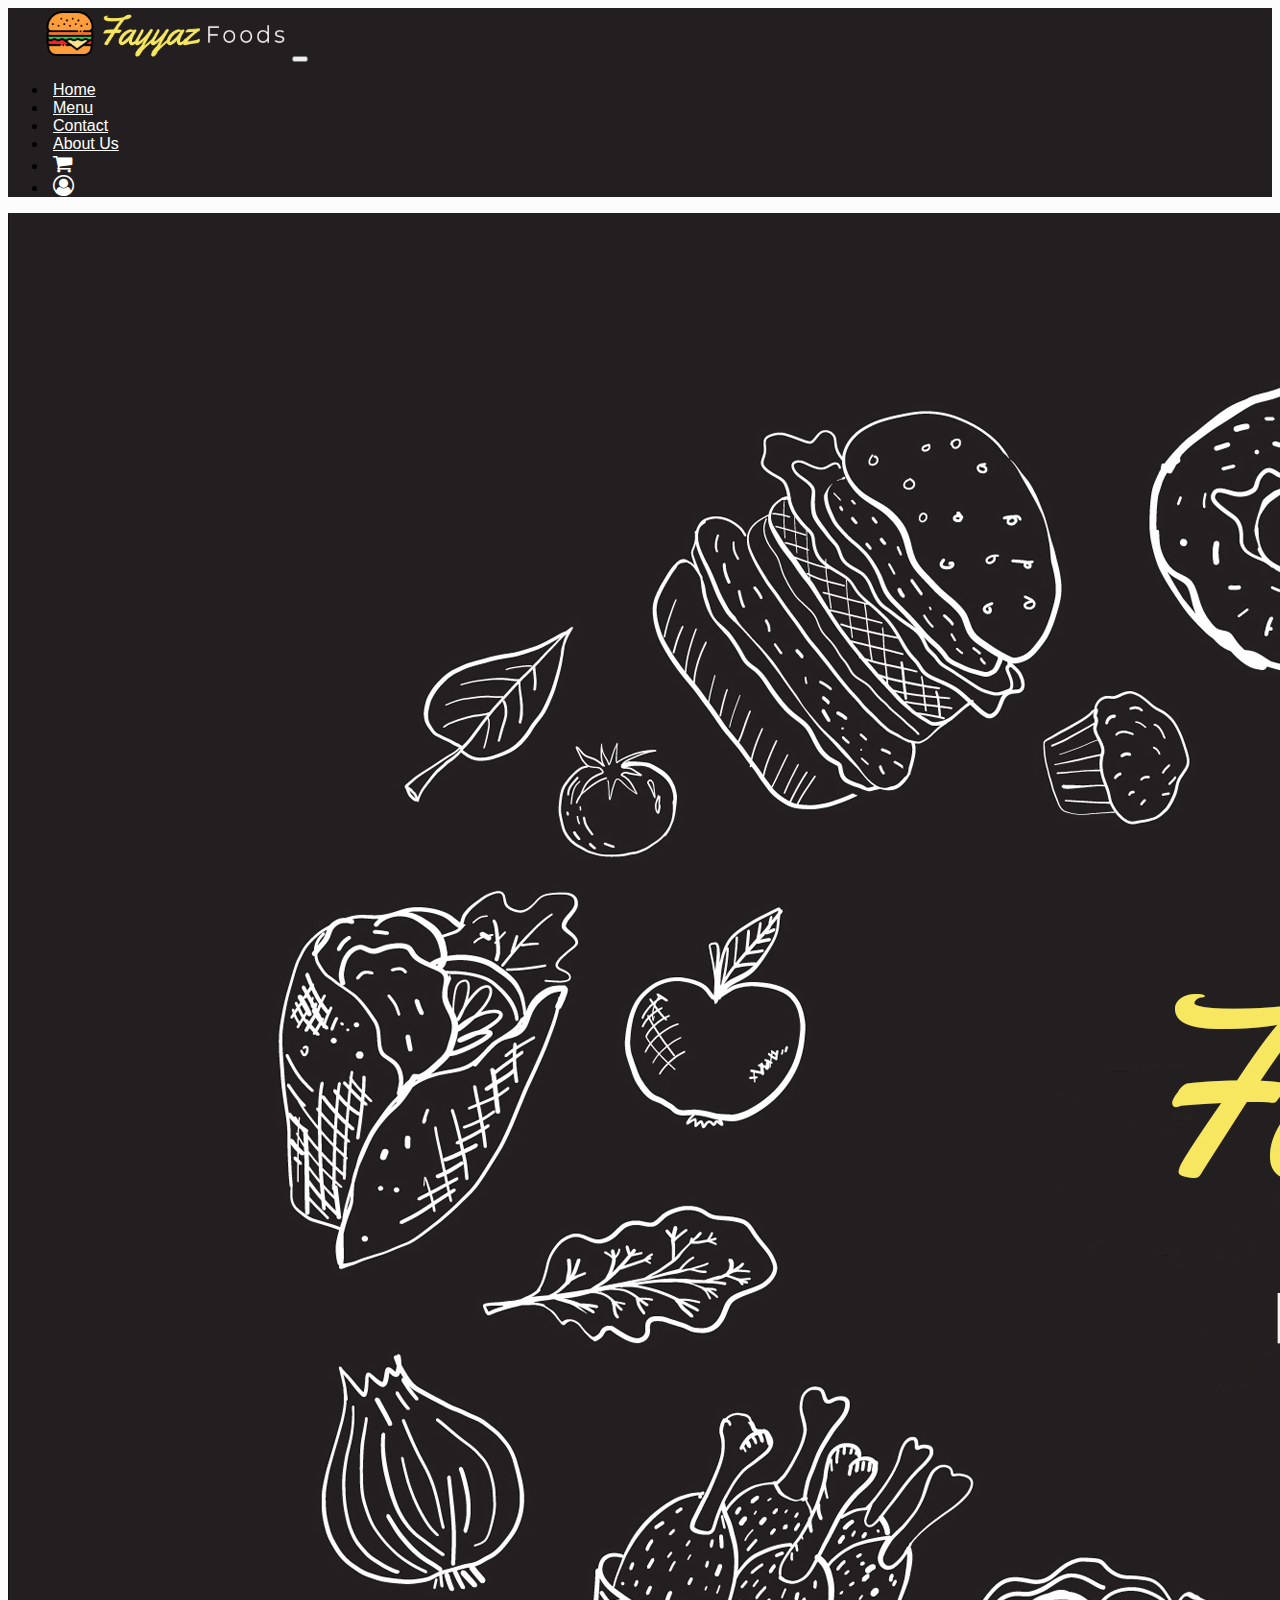
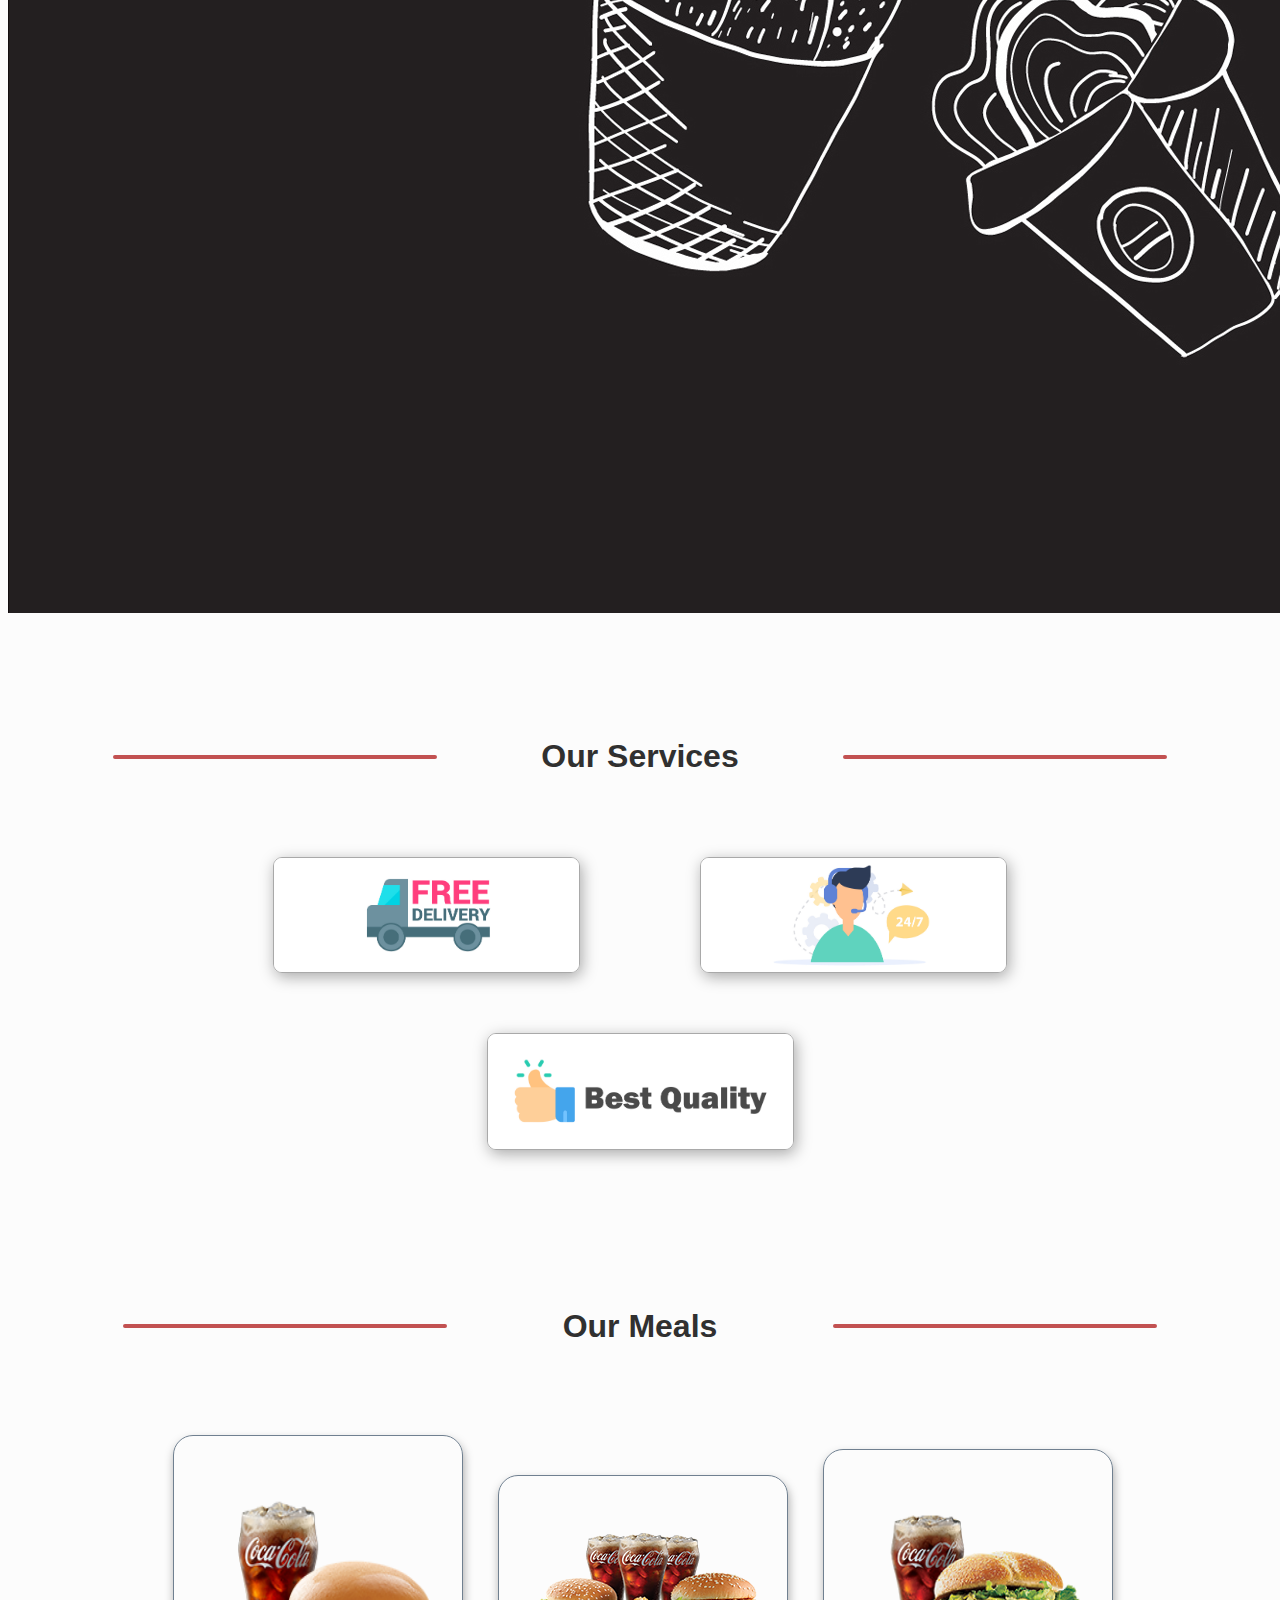
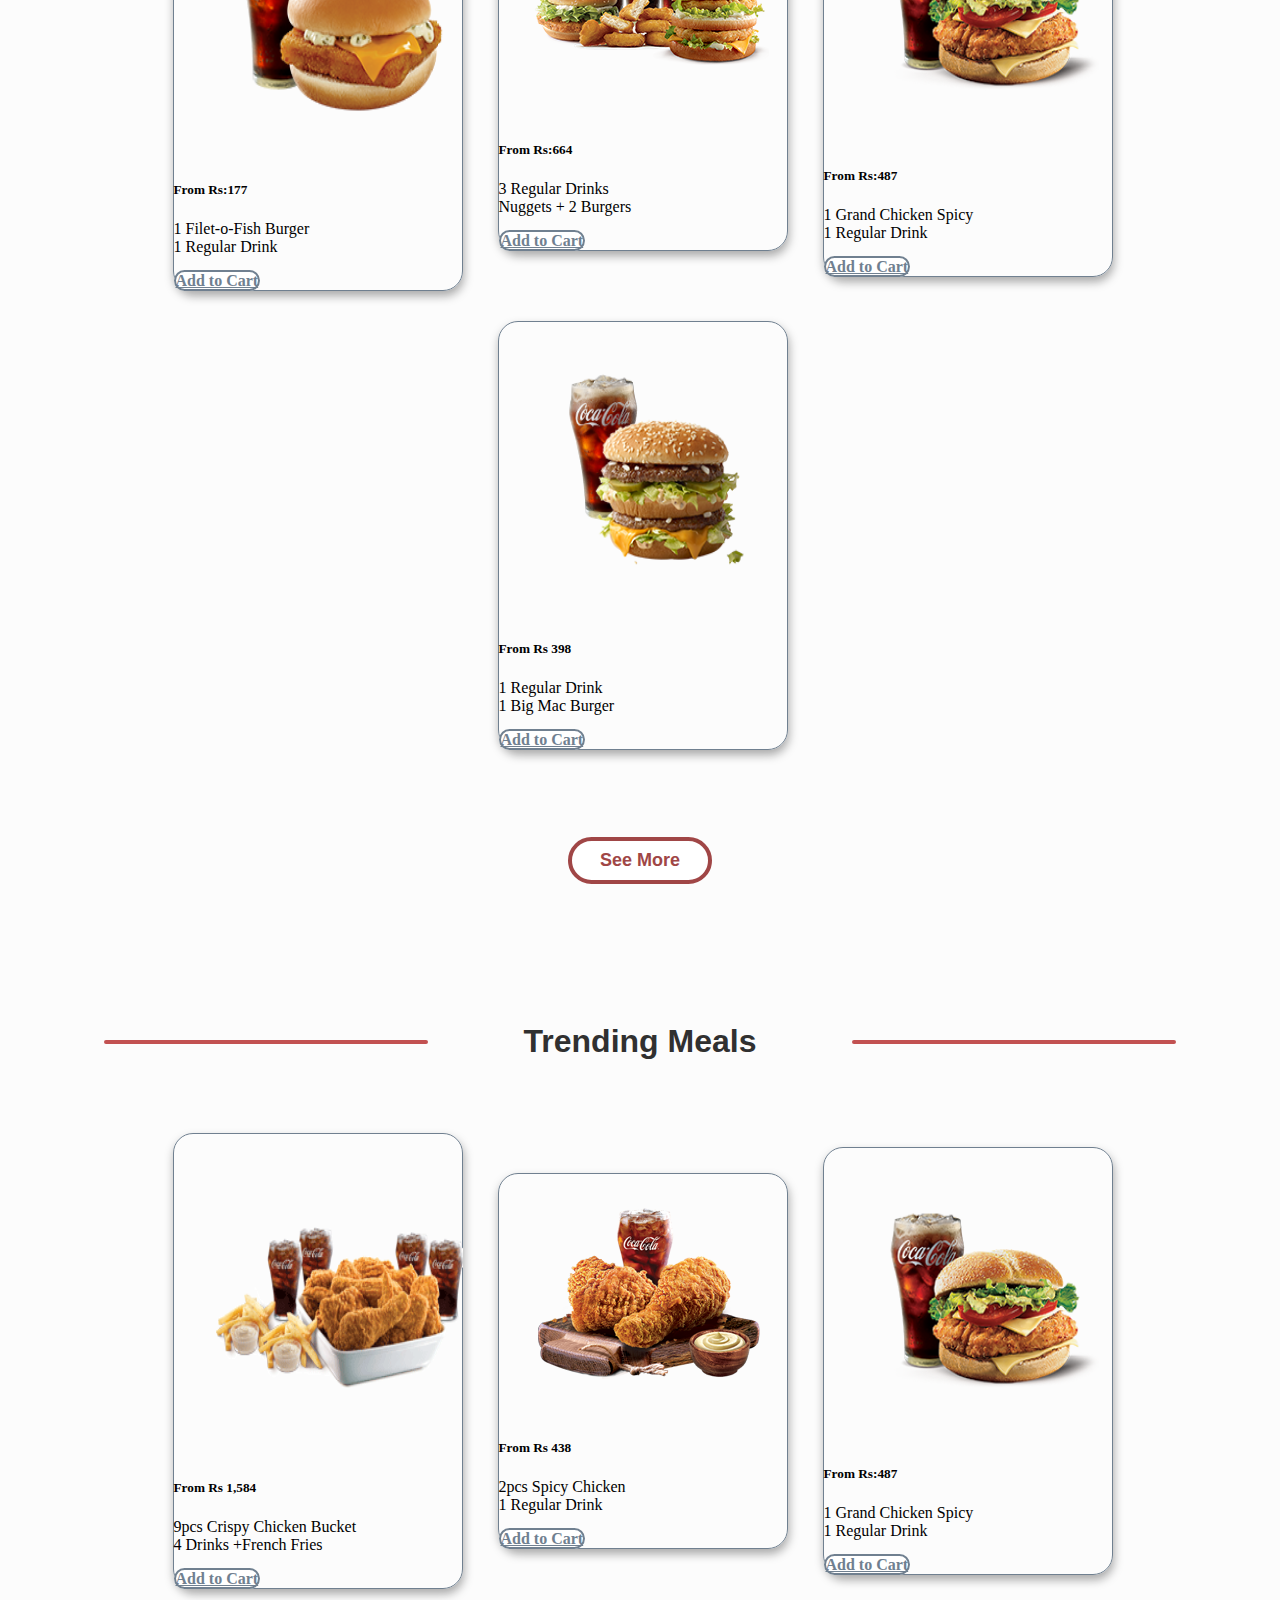
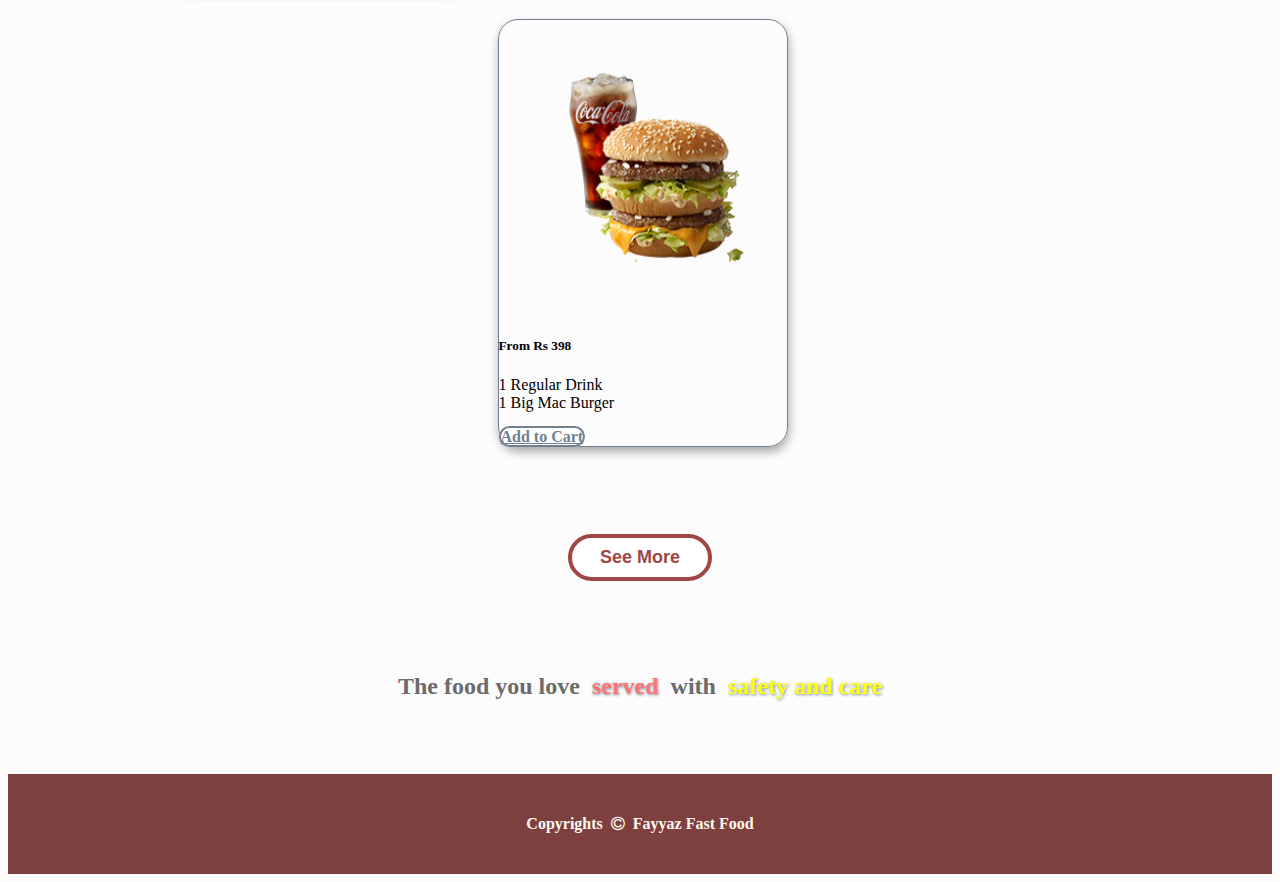
<file: index.html>
<!DOCTYPE html>
<html lang="en">

<head>
  <meta charset="UTF-8">
  <meta name="viewport" content="width=device-width, initial-scale=1.0">
  <link rel="stylesheet" href="https://stackpath.bootstrapcdn.com/bootstrap/4.5.0/css/bootstrap.min.css"
    integrity="sha384-9aIt2nRpC12Uk9gS9baDl411NQApFmC26EwAOH8WgZl5MYYxFfc+NcPb1dKGj7Sk" crossorigin="anonymous">
  <script src="https://code.jquery.com/jquery-3.5.1.slim.min.js"
    integrity="sha384-DfXdz2htPH0lsSSs5nCTpuj/zy4C+OGpamoFVy38MVBnE+IbbVYUew+OrCXaRkfj"
    crossorigin="anonymous"></script>
  <script src="https://cdn.jsdelivr.net/npm/popper.js@1.16.0/dist/umd/popper.min.js"
    integrity="sha384-Q6E9RHvbIyZFJoft+2mJbHaEWldlvI9IOYy5n3zV9zzTtmI3UksdQRVvoxMfooAo"
    crossorigin="anonymous"></script>
  <script src="https://stackpath.bootstrapcdn.com/bootstrap/4.5.0/js/bootstrap.min.js"
    integrity="sha384-OgVRvuATP1z7JjHLkuOU7Xw704+h835Lr+6QL9UvYjZE3Ipu6Tp75j7Bh/kR0JKI"
    crossorigin="anonymous"></script>
  <link rel="stylesheet" href="style.css">
  <link href="https://fonts.googleapis.com/css2?family=Balsamiq+Sans:wght@700&display=swap" rel="stylesheet">
  <link rel="stylesheet" href="https://cdnjs.cloudflare.com/ajax/libs/font-awesome/4.7.0/css/font-awesome.min.css">
  <title>Fayyaz Fast food</title>
</head>

<body class="main-body">
    


  <nav class="navbar navbar-expand-lg navbar-dark bg-dark">
    <a class="navbar-brand" href="index.html"><img src="images/fbfbvfbbvfb.png" class="cushcdbfv"></a>
    <button class="navbar-toggler" type="button" data-toggle="collapse" data-target="#navbarColor01" aria-controls="navbarColor01" aria-expanded="false" aria-label="Toggle navigation">
      <span class="navbar-toggler-icon"></span>
    </button>

    <div class="collapse navbar-collapse" id="navbarColor01">
      <ul class="navbar-nav mr-auto">
        
      </ul>
      <form class="form-inline">
        <ul class="navbar-nav mr-auto">
          <li class="nav-item active">
            <a class="nav-link" href="index.html">Home <span class="sr-only">(current)</span></a>
          </li>
          <li class="nav-item">
            <a class="nav-link" href="#">Menu</a>
          </li>
          <li class="nav-item">
            <a class="nav-link" href="#">Contact</a>
          </li>
          <li class="nav-item">
            <a class="nav-link" href="about.html">About Us</a>
          </li>
          <li class="nav-item">
            <a class="nav-link" href="#"><i class="fa fa-shopping-cart" aria-hidden="true"></i></a>
          </li>
          <li class="nav-item">
            <a class="nav-link" href="#"><i class="fa fa-user-circle-o" aria-hidden="true"></i></a>
          </li>

        </ul>
      </form>
    </div>
  </nav>

  
  <div id="carouselExampleSlidesOnly" class="carousel slide" data-ride="carousel">
    <div class="carousel-inner">
      <div class="carousel-item active">
          <img src="images/bnb.jpg" class="d-block w-100" alt="404 Not Found">
      </div>
    </div>
  </div>


<div class="" id="dvhdhbv">
      <hr class="vdbv">
      <h1 class="Services">
        Our Services
      </h1>
      <hr class="cdjnj">
</div>




  <div class="mainCard">
  

          <div class="jnjdn">
          <img src="images/bgnb.jpg" class="card1">
          </div>

            <div>
            <img src="images/bfbhgfn.jpg" class="card2">
            </div>

            <div>
            <img src="images/dvdfbv.jpg" class="card3">
            </div>


  </div>

<br>
<br>


<div class="" id="dvhdhbv">
  <hr class="vdbv">
  <h1 class="Services">
    Our Meals
  </h1>
  <hr class="cdjnj">
</div>

<br><br><br>

<div class="dbcvhdbc">


<div class="card" style="width: 18rem;" id="vdbdvj">
  <img src="images/Filet-o-Fish with Regular Drink.png" class="card-img-top" alt="..." id="bfbbf">
  <div class="card-body">
    <h5 class="card-title">From Rs:177</h5>
    <p class="card-text">1 Filet-o-Fish Burger <br>1 Regular Drink</p>
    <a href="" class="btn btn-primary">Add to Cart</a>
  </div>
</div>


<div class="card" style="width: 18rem;" id="vdbdvj">
  <img src="images/Ramzan Deal.png" class="card-img-top" alt="..." id="jdbvdh">
  <div class="card-body">
    <h5 class="card-title">From Rs:664</h5>
    <p class="card-text">3 Regular Drinks <br>Nuggets + 2 Burgers
    </p>
    <a href="" class="btn btn-primary">Add to Cart</a>
  </div>
</div>



<div class="card" style="width: 18rem;" id="vdbdvj">
  <img src="images/Grand Chicken Spicy with Drink.png" class="card-img-top" alt="..." id="hcbhb">
  <div class="card-body">
    <h5 class="card-title">From Rs:487</h5>
    <p class="card-text">1 Grand Chicken Spicy <br>1 Regular Drink</p>
    <a href="" class="btn btn-primary">Add to Cart</a>
  </div>
</div>



<div class="card" style="width: 18rem;" id="vdbdvj">
  <img src="images/Big Mac + Regular Drink.png" class="card-img-top" alt="..." id="hcbhb">
  <div class="card-body">
    <h5 class="card-title">From Rs 398</h5>
    <p class="card-text">1 Regular Drink <br>1 Big Mac Burger</p>
    <a href="" class="btn btn-primary">Add to Cart</a>
  </div>
</div>






</div>


<br>
<br>
<br>
<br>


<center>
  <button type="button" class="btn btn-danger-vdfvvvdb">See More</button>
</center>

<br>


<div class="" id="dvhdhbv">
  <hr class="vdbv">
  <h1 class="Services">
    Trending Meals
  </h1>
  <hr class="cdjnj">
</div>

<br><br>

  <div class="dbcvhdbc">


  <div class="card" style="width: 18rem;" id="vdbdvj">
    <img src="images/9pcs Crispy Chicken Bucket Meal.png" class="card-img-top" alt="..." id="bfbbf">
    <div class="card-body">
      <h5 class="card-title">From Rs 1,584</h5>
      <p class="card-text">9pcs Crispy Chicken Bucket <br> 4 Drinks +French Fries</p>
      <a href="" class="btn btn-primary">Add to Cart</a>
    </div>
  </div>
  
  
  <div class="card" style="width: 18rem;" id="vdbdvj">
    <img src="images/2pcs Spicy Chicken With Regular Drink.png" class="card-img-top" alt="..." id="jdbvdh">
    <div class="card-body">
      <h5 class="card-title">From Rs 438</h5>
      <p class="card-text">2pcs Spicy Chicken <br>1 Regular Drink
      </p>
      <a href="" class="btn btn-primary">Add to Cart</a>
    </div>
  </div>
  
  
  
  <div class="card" style="width: 18rem;" id="vdbdvj">
    <img src="images/Grand Chicken Spicy with Drink.png" class="card-img-top" alt="..." id="hcbhb">
    <div class="card-body">
      <h5 class="card-title">From Rs:487</h5>
      <p class="card-text">1 Grand Chicken Spicy <br>1 Regular Drink</p>
      <a href="" class="btn btn-primary">Add to Cart</a>
    </div>
  </div>
  
  
  
  <div class="card" style="width: 18rem;" id="vdbdvj">
    <img src="images/Big Mac + Regular Drink.png" class="card-img-top" alt="..." id="hcbhb">
    <div class="card-body">
      <h5 class="card-title">From Rs 398</h5>
      <p class="card-text">1 Regular Drink <br>1 Big Mac Burger</p>
      <a href="" class="btn btn-primary">Add to Cart</a>
    </div>
  </div>

</div>


<br>
<br>
<br>
<br>


<center>
  <button type="button" class="btn btn-danger-vdfvvvdb">See More</button>
</center>


<br><br><br><br>

<div class="jkaskifnj"><h2 class="bsbskcfshjvnd">The food you love</h2>
<h2 class="ksjcbswhjc">served</h2>
<h2 class="bsbskcfshjvnd">with</h2>
<h2 class="ksiwjdn">safety and care</h2>
</div>
<br>
<br>
<br>

<div class="footer">
  <div>
      <h4 class="jssnksckls">Copyrights<i class="fa fa-copyright" aria-hidden="true"></i>Fayyaz Fast Food</h4>
  </div>
</div>




</body>

</html>
</file>
<file: style.css>
.main-body{
    background-color: rgb(252, 252, 252);
}


.navbar-nav{
    padding-right: 30px !important;
}

.navbar-brand{
    padding-left: 30px !important;
    font-family: 'Poppins', sans-serif !important;
    font-size: x-large;
}

.nav-link{
    font-family: 'Jost', sans-serif;
    margin-left: 5px;
}

.fa-shopping-cart{
   font-size: 21px !important;
}

.fa-user-circle-o{
    font-size: 21px !important;
}

.bg-light{
    background-color: #231f20 !important;
}

.nav-link{
    color: white !important;
}

.navbar-brand{
    color: white !important;
}

.bnb-img{
    width: 1300px;
}

.navbar-toggler-icon{
    color: white !important;
}

.bg-dark{
    background-color: #231f20 !important;
}


.card1,.card2,.card3 {
    display: flex;
    margin-left: 60px;
    margin-right: 60px;
    width: 305px;
    border: darkgray solid 1px;
    border-radius: 9px;
    box-shadow: 2px 4px 15px darkgray;
    margin-top: 60px;
    justify-content: center;
    
}

.mainCard{
    display: flex;
    flex-direction: row; 
    flex-wrap: wrap;
    align-items: center;
    justify-content: center;
}

@media screen and (max-width: 400px){
    .card1,.card2,.card3 {
        width: 200px;
    }
}

.vdbv{
    border: rgb(194, 81, 81) solid 2px;
    width: 320px;
    border-radius: 5px;
}

.cdjnj{
    border: rgb(194, 81, 81) solid 2px;
    width: 320px;
    border-radius: 5px;
}

#dvhdhbv{
    margin-top: 100px;
    display: flex;
    flex-direction: row; 
    flex-wrap: wrap;
    align-items: center;
}

@media screen and (max-width:1000px){
    .vdbv,.cdjnj{
    display: flex;
    flex-direction: row; 
    flex-wrap: wrap;
    align-items: center;
    justify-content: center;
    width: 150px;
    }
    
}

@media screen and (max-width:1000px){
    .Services{
        font-size: x-large;
    }
}

@media screen and (max-width:400px){
    .vdbv,.cdjnj{
        width: 70px;
    }
}

.Services{
    color: rgb(48, 48, 48);
    font-family: sans-serif;
    font-weight: bolder;
}

#bfbbf{
    padding: 30px;
    padding-left: 40px;
    padding-top: 50px;
    width: 250px;
    height: 235px;
    margin-bottom: 5px;
}

#jdbvdh{
    padding: 30px;
}

#hcbhb{
    width: 235px;
    height: 200px;
    padding-left: 40px;
    padding-top: 50px;
    margin-bottom: 42px;
}

.dbcvhdbc{
    display: flex;
    flex-direction: row; 
    flex-wrap: wrap;
    align-items: center;
    justify-content: center;
}

#vdbdvj{
    margin: 15px;
    margin-left: 20px;
    border-radius: 20px;
    border: slategrey solid 1.5px;
    box-shadow: 1px 5px 10px darkgray;
}

.btn-primary{
    border-radius: 50px !important;
    font-weight: bold;
    background-color: white;
    border: slategrey solid 2px;
    color: slategrey;
}

.btn-primary:hover{
    background-color: slategrey;
    border: slategrey solid 2px;
}

.btn-primary:focus{
    background-color: rgb(74, 84, 94) !important;
    border: rgb(74, 84, 94) solid 2px;
}

.cushcdbfv{
    width: 250px;
}


.btn-danger-vdfvvvdb{
    padding: 9px !important;
    padding-right: 28px !important;
    padding-left: 28px !important;
    border-radius: 30px !important;
    border: rgb(160, 70, 70) solid 4px !important;
    background-color: white;
    font-weight: bold;
    font-size: large;
    color: rgb(160, 70, 70);
}

.btn-danger-vdfvvvdb:hover{
    background-color: rgb(160, 70, 70);
    border: rgb(160, 70, 70) solid 4px;
    color: white;
}


.bsbskcfshjvnd{
    color: rgb(107, 107, 107);
}

.ksjcbswhjc{
    color: rgb(255, 116, 116);
    margin-left: 12px;
    margin-right: 12px;
    text-shadow: lightslategrey 0.5px 0.5px 3px;
}

.ksiwjdn{
    color: rgb(255, 255, 16);
    text-shadow: lightslategrey 1px 1px 3px;
    padding-left: 12px;
}


.jkaskifnj{
    display: flex;
    flex-direction: row; 
    flex-wrap: wrap;
    align-items: center;
    justify-content: center;
}

.footer{
    width: 100%;
    height: 100px;
    background-color: rgb(126, 63, 63);
    color: floralwhite;
    display: flex;
    flex-direction: row; 
    flex-wrap: wrap;
    align-items: center;
    justify-content: center;
}

.fa-copyright{
    padding-left: 8px;
    padding-right: 8px;
}

@media screen and (max-width:600px){
    .jssnksckls{
        font-size: small;
    }
}

@media screen and (max-width:600px){
    .cushcdbfv{
        width: 150px;
    }
}
</file>
